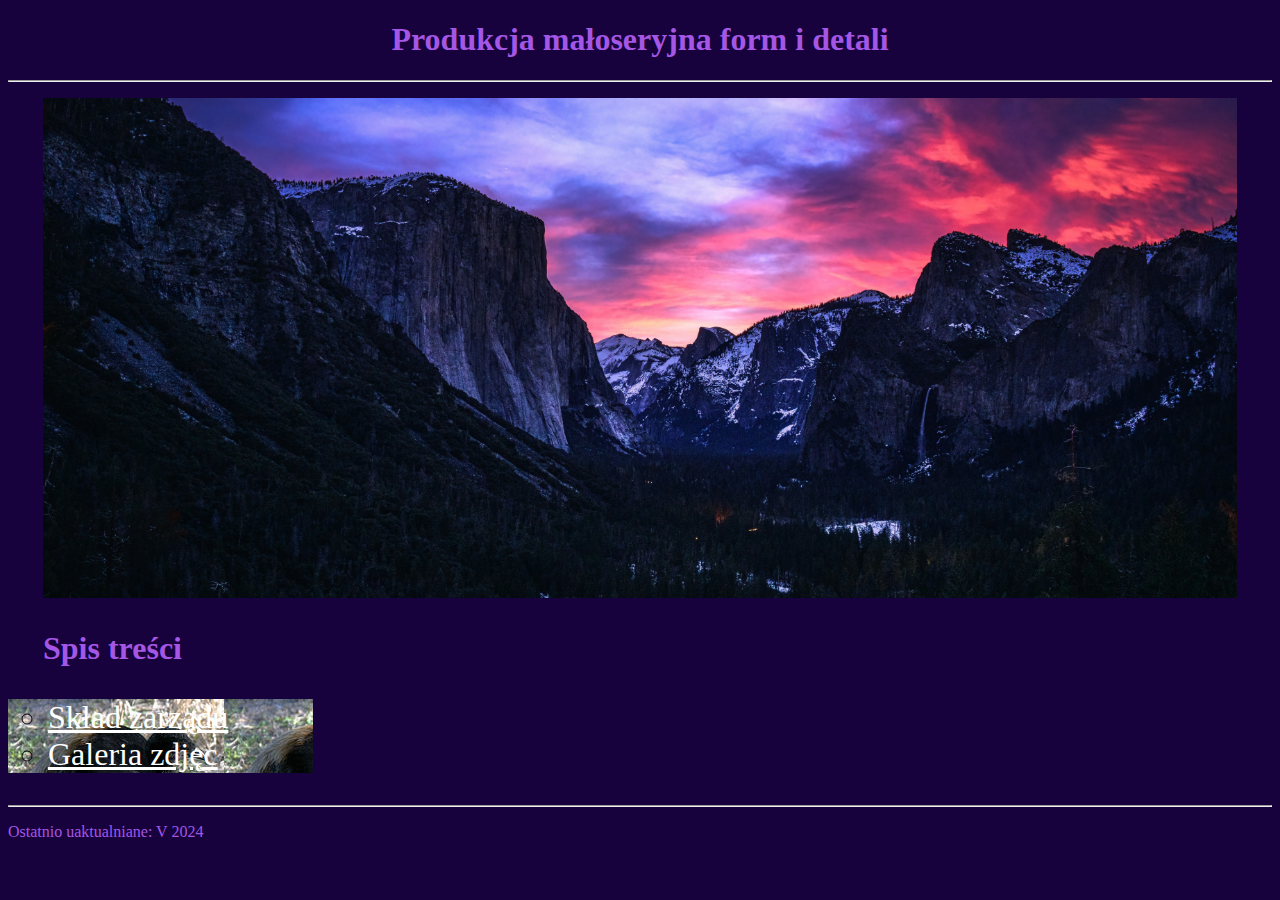
<file: index.html>
<!DOCTYPE html>
<html>
<head>
<title>Zakład</title>
<link rel="stylesheet" href="styl.css">
</head>
<body>
<h1 id="ng1">Produkcja małoseryjna form i detali<h1/>
<hr>

		<img id="tapka" src="tapka.jpg" alt>

<h3 id="linki">Spis treści</h3>
<div id="linkbox">
<ul id="lista">
	<li><a href="zarzad/zarzad.html">Skład zarządu</a></li>
	<li><a href="galeria/galeria.html">Galeria zdjęć</a></li>
</ul>
</div>
<hr>
<div>
<p id="textstopka">Ostatnio uaktualniane: V 2024</p>	
</div>
</body>
</file>
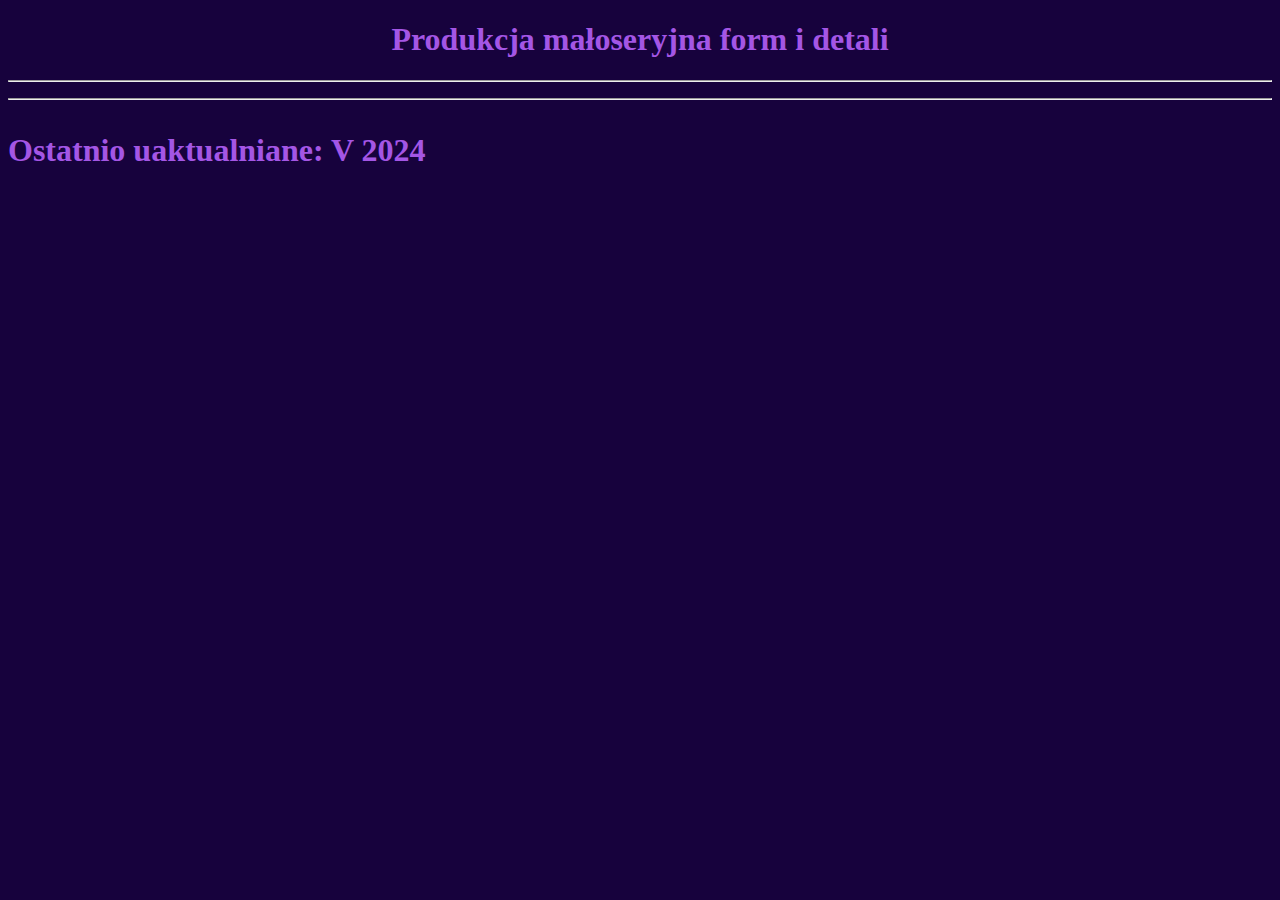
<file: cennik/cennik.html>
<!DOCTYPE html>
<html>
<head>
<title>Zakład</title>
<link rel="stylesheet" href="styl-cennik.css">
</head>
<body>
<h1 id="ng1">Produkcja małoseryjna form i detali<h1/>
<hr>

<hr>
<div>
<p id="textstopka">Ostatnio uaktualniane: V 2024</p>	
<!--zmienić po każdej edycji jeśli data jest nieprawidłowa-->
</div>
</body>
</html>
</file>
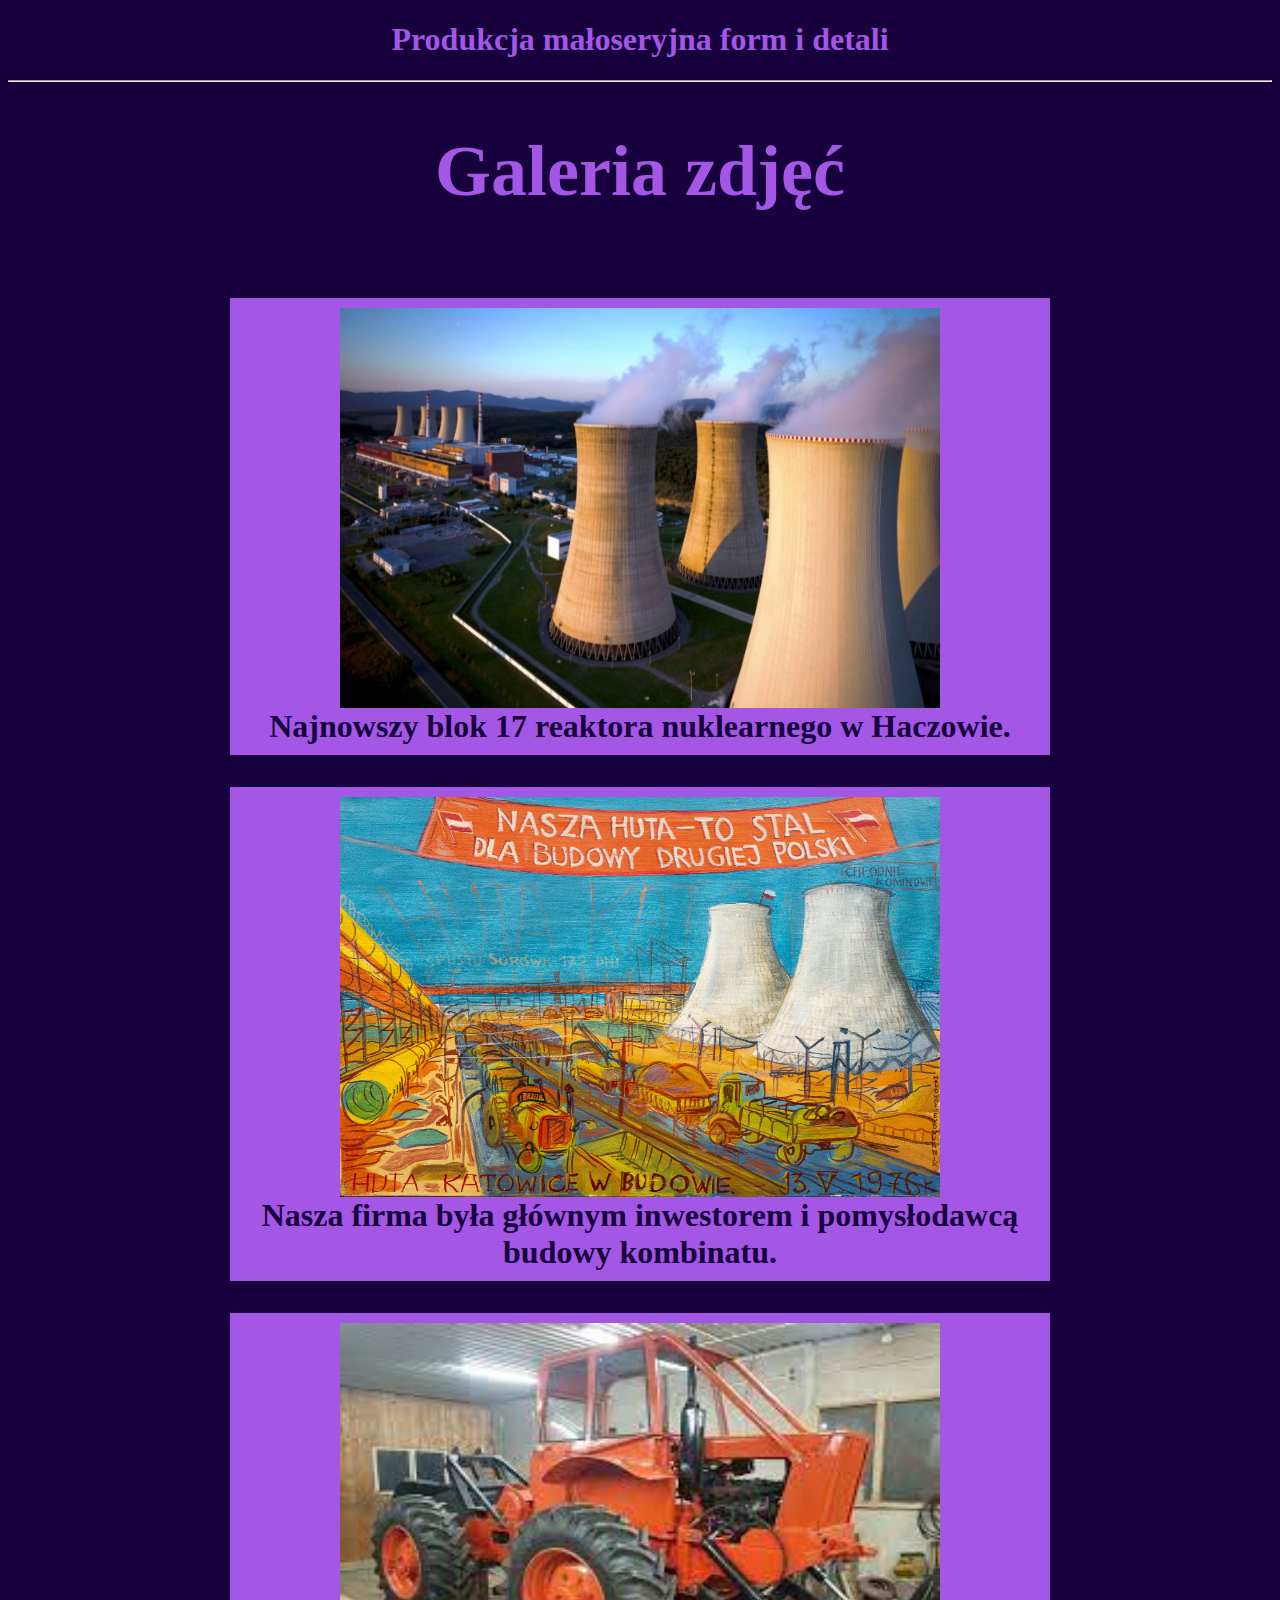
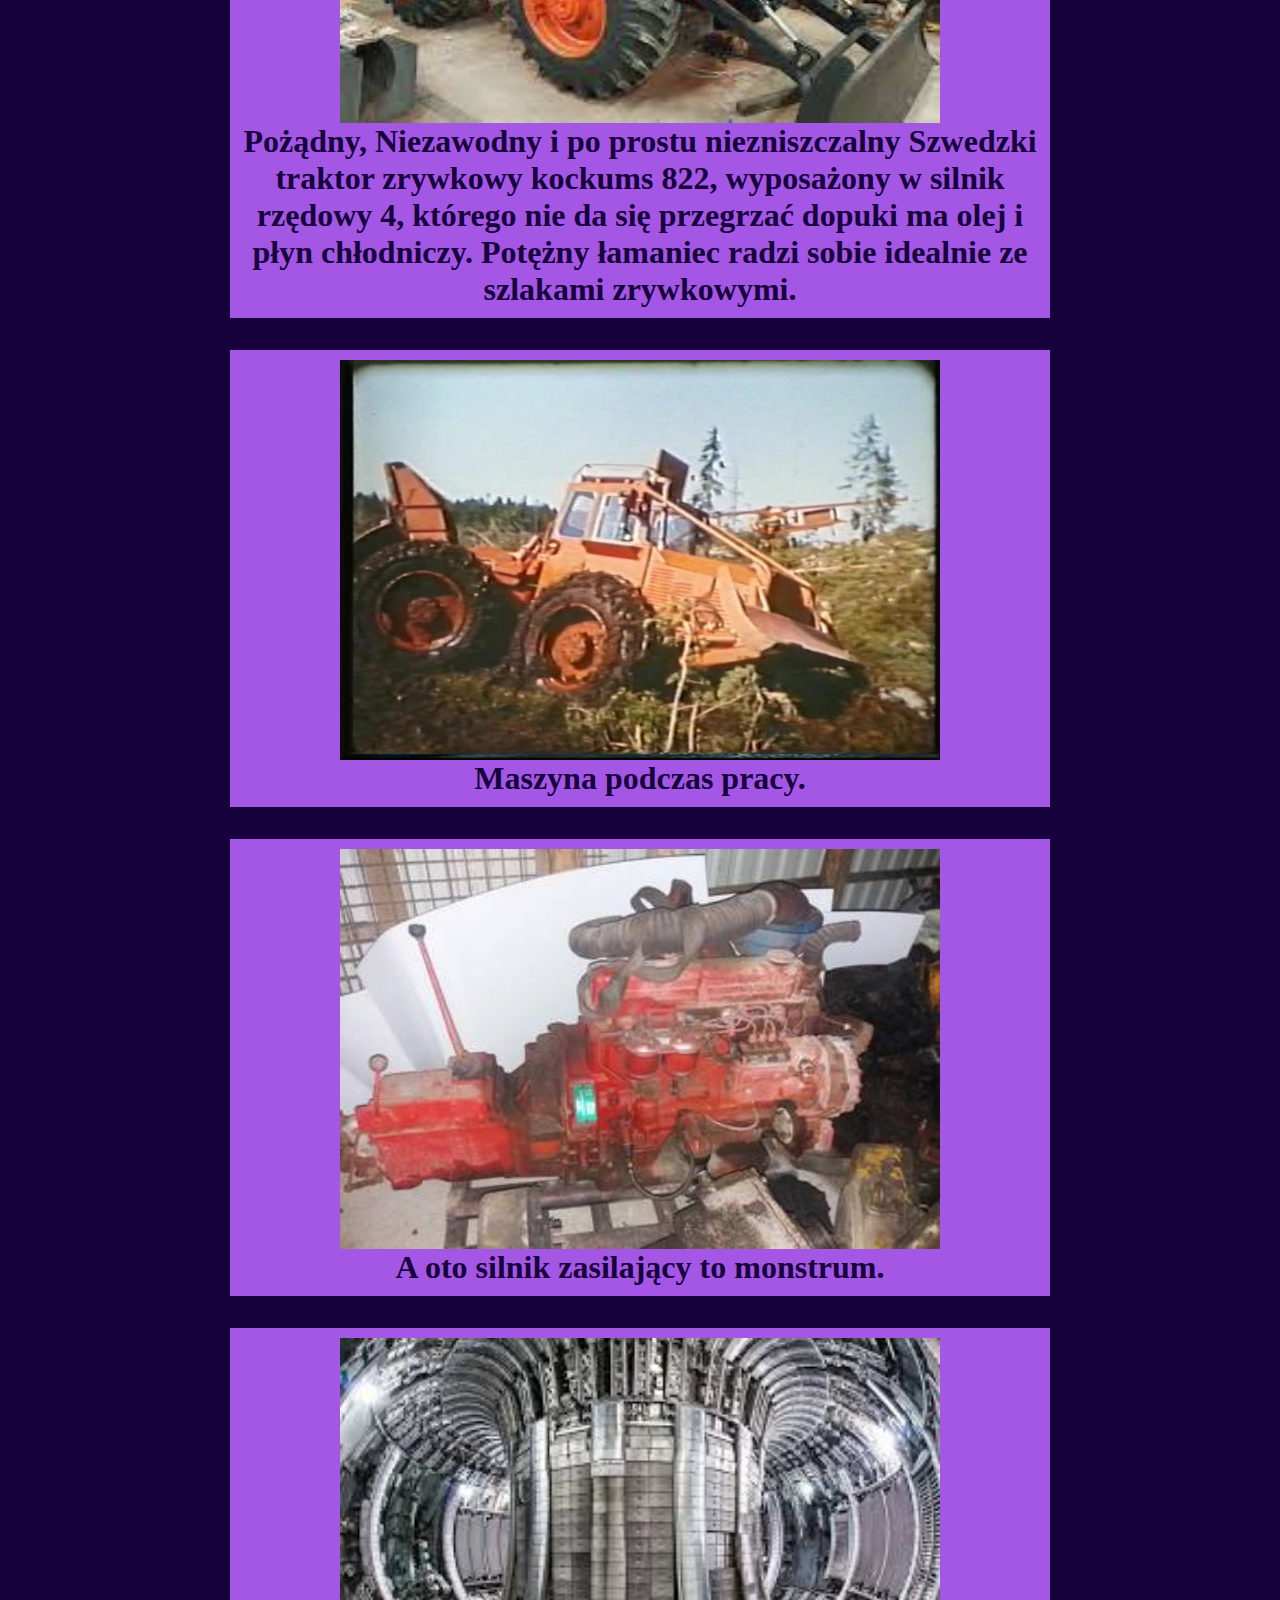
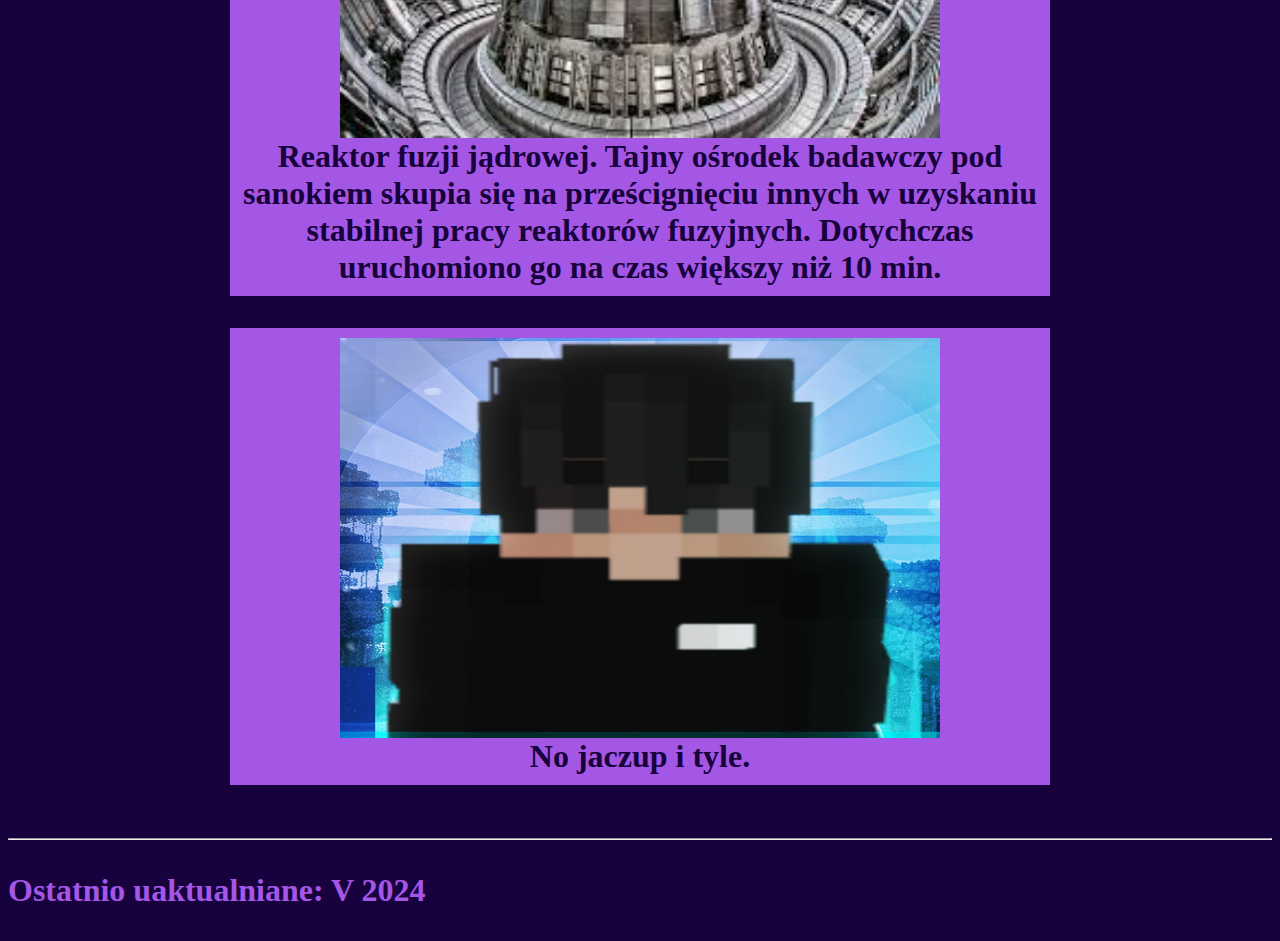
<file: galeria/galeria.html>
<!DOCTYPE html>
<html>
<head>
<title>Zakład</title>
<link rel="stylesheet" href="styl-galeria.css">
</head>
<body>
<h1 id="ng1">Produkcja małoseryjna form i detali<h1/>
<hr>
<h1 id="ng2">Galeria zdjęć<h1/>
	
	<div id="galbox">
		<figure class="gallery">
			<a href="nuclear.jpg">
				<img class="image" src="nuclear.jpg" alt="nuclear.jpg">
			</a>
			<div class="desc">Najnowszy blok 17 reaktora nuklearnego w Haczowie.</div>
		</figure>
		<figure class="gallery">
			<a href="hutakatowice.jpg">
				<img class="image" src="hutakatowice.jpg" alt="hutakatowice.jpg">
			</a>
			<div class="desc">Nasza firma była głównym inwestorem i pomysłodawcą budowy kombinatu.</div>
		</figure>
		<figure class="gallery">
			<a href="skider.jpg">
				<img class="image" src="skider.jpg" alt="skider.jpg">
			</a>
			<div class="desc">Pożądny, Niezawodny i po prostu niezniszczalny Szwedzki traktor zrywkowy kockums 822, wyposażony w 
			silnik rzędowy 4, którego nie da się przegrzać dopuki ma olej i płyn chłodniczy. Potężny łamaniec radzi sobie 
			idealnie ze szlakami zrywkowymi.</div>
		</figure>
		<figure class="gallery">
			<a href="skider2.jpg">
				<img class="image" src="skider2.jpg" alt="skider2.jpg">
			</a>
			<div class="desc">Maszyna podczas pracy.</div>
		</figure>
		<figure class="gallery">
			<a href="blok.jpg">
				<img class="image" src="blok.jpg" alt="blok.jpg">
			</a>
			<div class="desc">A oto silnik zasilający to monstrum.</div>
		</figure>
		<figure class="gallery">
			<a href="fusion.jpg">
				<img class="image" src="fusion.jpg" alt="fusion.jpg">
			</a>
			<div class="desc">Reaktor fuzji jądrowej. Tajny ośrodek badawczy pod sanokiem skupia się na prześcignięciu
			innych w uzyskaniu stabilnej pracy reaktorów fuzyjnych. Dotychczas uruchomiono go na czas większy niż 10 min.</div>
		</figure>
		<figure class="gallery">
			<a href="https://ptoszek.pl">
				<img class="image" src="jaczup.jpg" alt="jaczup.jpg">
			</a>
			<div class="desc">No jaczup i tyle.</div>
		</figure>



	</div>
<hr>
<div>
<p id="textstopka">Ostatnio uaktualniane: V 2024</p>	
<!--zmienić po każdej edycji jeśli data jest nieprawidłowa-->
</div>
</body>
</html>
</file>
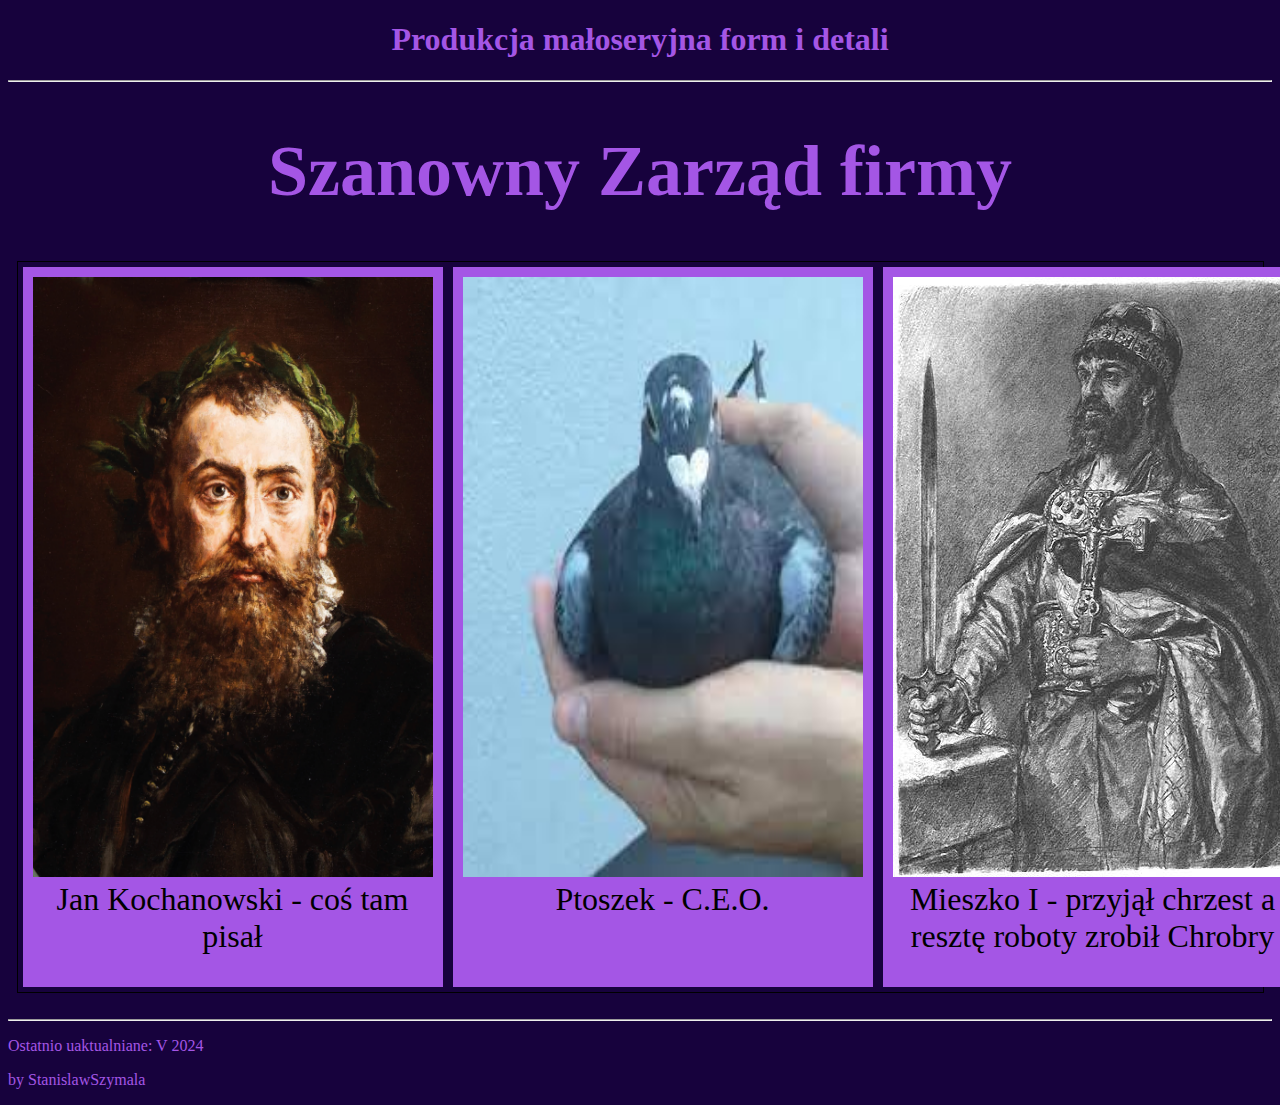
<file: zarzad/zarzad.html>
<!DOCTYPE html>
<html>
<head>
<title>Zakład</title>
<link rel="stylesheet" href="styl-zarzad.css">
</head>
<body>
<h1 id="ng1">Produkcja małoseryjna form i detali<h1/>
<hr>
<h1 id="ng2">Szanowny Zarząd firmy</h1>
<div id="galbox">	
	<div class="gallery">
		<a target="_blank" href="kochanowski.png">
			<img src="kochanowski.png" alt="kochany kochanowski">
		</a>
		<div class="descryption">Jan Kochanowski - coś tam pisał</div>
	</div>
	<div class="gallery">
		<a target="_blank" href="ptok.jpg">
			<img src="ptok.jpg" alt="kochany ptok">
		</a>
		<div class="descryption">Ptoszek - C.E.O.</div>
	</div>
	<div class="gallery">
		<a target="_blank" href="Mieszko1.jpg">
			<img src="Mieszko1.jpg" alt="kochany mieszko">
		</a>
		<div class="descryption">Mieszko I - przyjął chrzest a resztę roboty zrobił Chrobry</div>
	</div>
</div>	
<br>
<hr>
<div>
<p id="textstopka">Ostatnio uaktualniane: V 2024</p>
<p>by StanislawSzymala</p>	
<!--zmienić po każdej edycji jeśli data jest nieprawidłowa-->
</div>
</body>
</html>
</file>
<file: styl.css>
body {
	background-color: #17023d;
}
p {
	color: #a456e5;
}
#tapka {
	display: block;
	height: 500px;
	margin-left: auto;
	margin-right: auto;
}
#ng1 {
	color: #a456e5;
	text-align: center;	
}
#linkbox { 
	background-image: url("media_images_ptoszek.jpg");
	text-align: left;
	width: 305px;
	margin-right: auto;
	font-size: 200%;
}
#lista {
	list-style-type: circle;
}	
a {
	color: white;
}
#linki {
	color: #a456e5;
	margin-left: 35px;
	font-size: 200%;
}
</file>
<file: cennik/styl-cennik.css>
body {
	background-color: #17023d;
}
p {
	color: #a456e5;
}
#ng1 {
	color: #a456e5;
	text-align: center;
}
</file>
<file: galeria/styl-galeria.css>
body {
	background-color: #17023d;
}
p {
	color: #a456e5;
}
#ng1 {
	color: #a456e5;
	text-align: center;
}
.desc {
	color: #17023d;
	background-color: #a456e5;
}
.gallery {
	background-color: #a456e5;
	border: 10px solid #a456e5;
	width: 800px;
	text-align: center;
}
#galbox {
	align-content: center;
	display: table;
	padding: 5px;
	text-align: left;
	margin: 0 auto;
}
.gallery img {
	width: 600px;
	height: 400px;
}
.gallery:hover {
	border: 10px solid #4B86EE;
}
#ng2 {

	color: #a456e5;
	text-align: center;
	font-size: 72px;
}
.image {

	display: block;
	margin-left: auto;
	margin-right: auto;
	width: 50%;

}
</file>
<file: zarzad/styl-zarzad.css>
body {
	background-color: #17023d;
}
p {
	color: #a456e5;
}
#ng1 {
	color: #a456e5;
	text-align: center;
}
#ng2 {

	color: #a456e5;
	text-align: center;
	font-size: 72px;

}

#galbox {
    display: flex;
    flex-direction: row;
    justify-content: space-between;
    width: 1245px;
    border: 1px black solid;
	margin: 0 auto;
}

.gallery {
    width: 450px;
    height: 700px;
	background-color: #a456e5;
	border: 10px solid #a456e5;
	margin: 5px;
}

.gallery:hover {
	border: 10px solid #4B86EE;
}
.gallery img {

width: 400px;
height: 600px;

}
.descryption {

	font-size: 200%;
	text-align: center;

}
</file>
